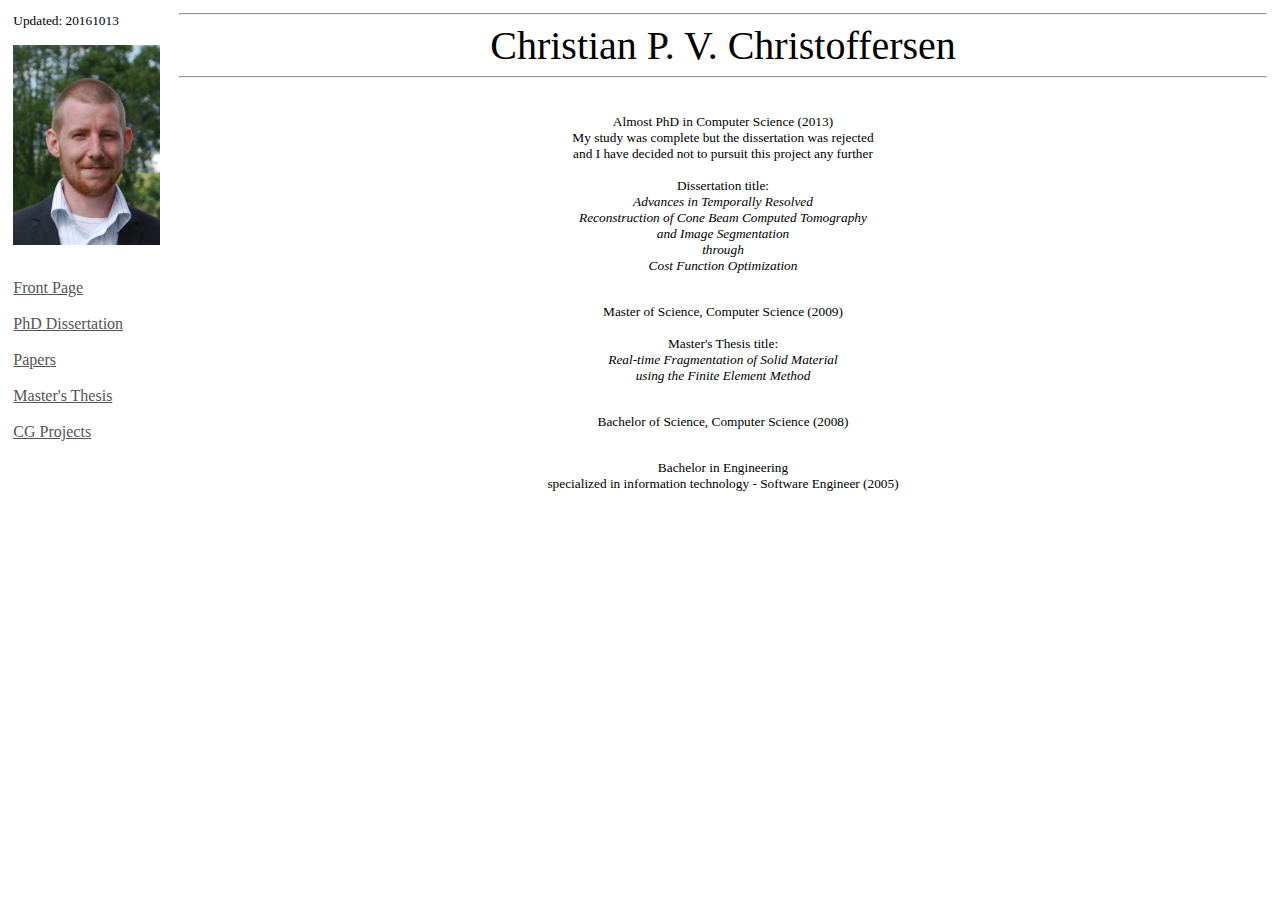
<file: index.html>
<html>
<head>
<title>CPVCs homepage</title>
<meta http-equiv="Content-Type" content="text/html; charset=utf-8"/>
<link rel="stylesheet" href="style.css" type="text/css">
</head>

<frameset cols="160px, 100%">
<frame scrolling="no" frameborder=0 noresize src="menu.html" name="menu">
<frame frameborder=0 noresize src="introduction.html" name="target">
</frameset>

</html>
</file>
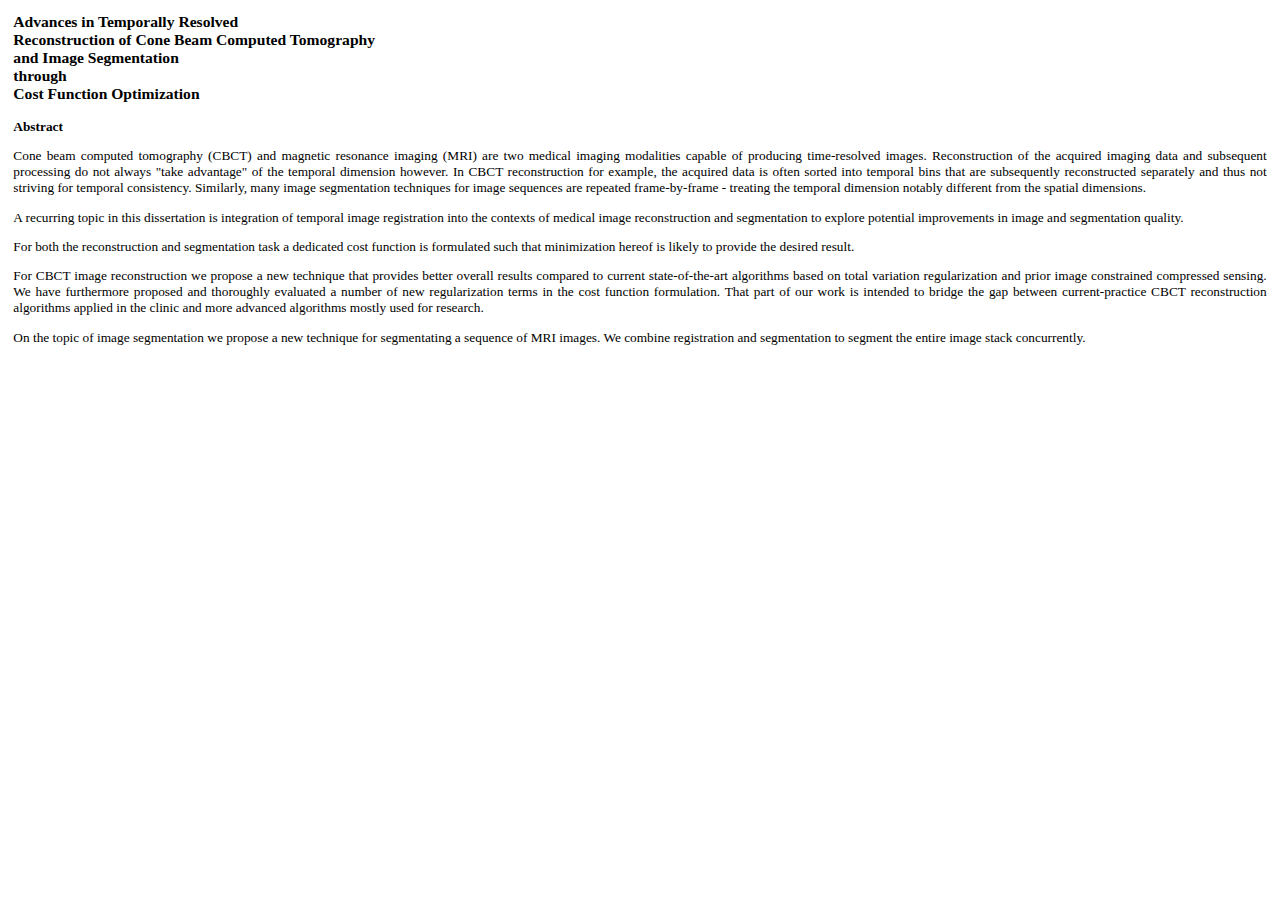
<file: dissertation-abstract.html>
<!DOCTYPE HTML PUBLIC "-//W3C//DTD HTML 4.0 Transitional//EN"/>
<html>
<head>
<meta http-equiv="Content-Type" content="text/html; charset=utf-8"/>
<link rel="stylesheet" href="style.css" type="text/css"/>
</head>
<body>

<h3>
Advances in Temporally Resolved <br>
Reconstruction of Cone Beam Computed Tomography <br>
and Image Segmentation <br>
through <br>
Cost Function Optimization
</h3>

<b>Abstract</b> 

<p><div style="overflow:auto; text-align:justify">
Cone beam computed tomography (CBCT) and magnetic resonance imaging (MRI) are two
medical imaging modalities capable of producing time-resolved images. Reconstruction of
the acquired imaging data and subsequent processing do not always "take advantage" of the
temporal dimension however. In CBCT reconstruction for example, the acquired data is often
sorted into temporal bins that are subsequently reconstructed separately and thus not striving
for temporal consistency. Similarly, many image segmentation techniques for image sequences
are repeated frame-by-frame - treating the temporal dimension notably different from the
spatial dimensions.
</div></p>
<p><div style="overflow:auto; text-align:justify">
A recurring topic in this dissertation is integration of temporal image registration into the
contexts of medical image reconstruction and segmentation to explore potential improvements
in image and segmentation quality.
</div></p>
<p><div style="overflow:auto; text-align:justify">
For both the reconstruction and segmentation task a dedicated cost function is formulated
such that minimization hereof is likely to provide the desired result.
</div></p>
<p><div style="overflow:auto; text-align:justify">
For CBCT image reconstruction we propose a new technique that provides better overall
results compared to current state-of-the-art algorithms based on total variation regularization
and prior image constrained compressed sensing. We have furthermore proposed and thoroughly
evaluated a number of new regularization terms in the cost function formulation. That part
of our work is intended to bridge the gap between current-practice CBCT reconstruction
algorithms applied in the clinic and more advanced algorithms mostly used for research.
</div></p>
<p><div style="overflow:auto; text-align:justify">
On the topic of image segmentation we propose a new technique for segmentating a
sequence of MRI images. We combine registration and segmentation to segment the entire
image stack concurrently.
</div></p>

</body>
</html>
</file>
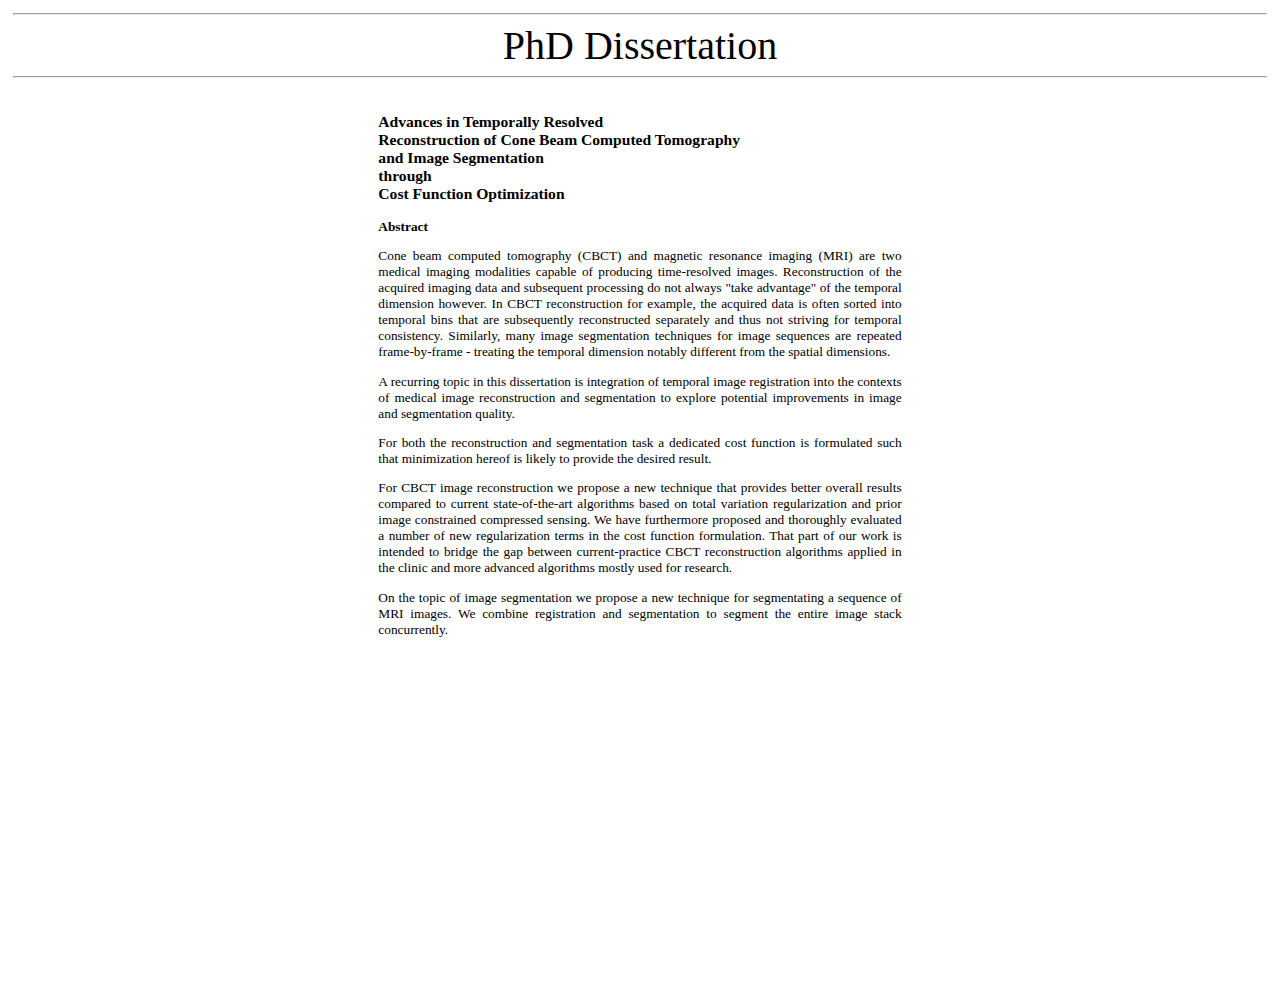
<file: dissertation.html>
<!DOCTYPE HTML PUBLIC "-//W3C//DTD HTML 4.0 Transitional//EN"/>
<html>
<head>
<meta http-equiv="Content-Type" content="text/html; charset=utf-8"/>
<link rel="stylesheet" href="style.css" type="text/css"/>
</head>
<body>
<hr>
<center>
<SPAN CLASS="bigletters">PhD Dissertation</SPAN>
<br><hr><br>
<!-- Download: <a href="reports/cpvc_dissertation_20130214.pdf" target='_blank'>PDF</a> -->
<!-- <br> -->
<!-- <br> -->
<iframe src="dissertation-abstract.html" style="width: 550px; height: 100%"
scrolling="no" marginwidth="0" marginheight="0" frameborder="0" vspace="0" hspace="0">
</iframe>

</center>
</body>
</html>
</file>
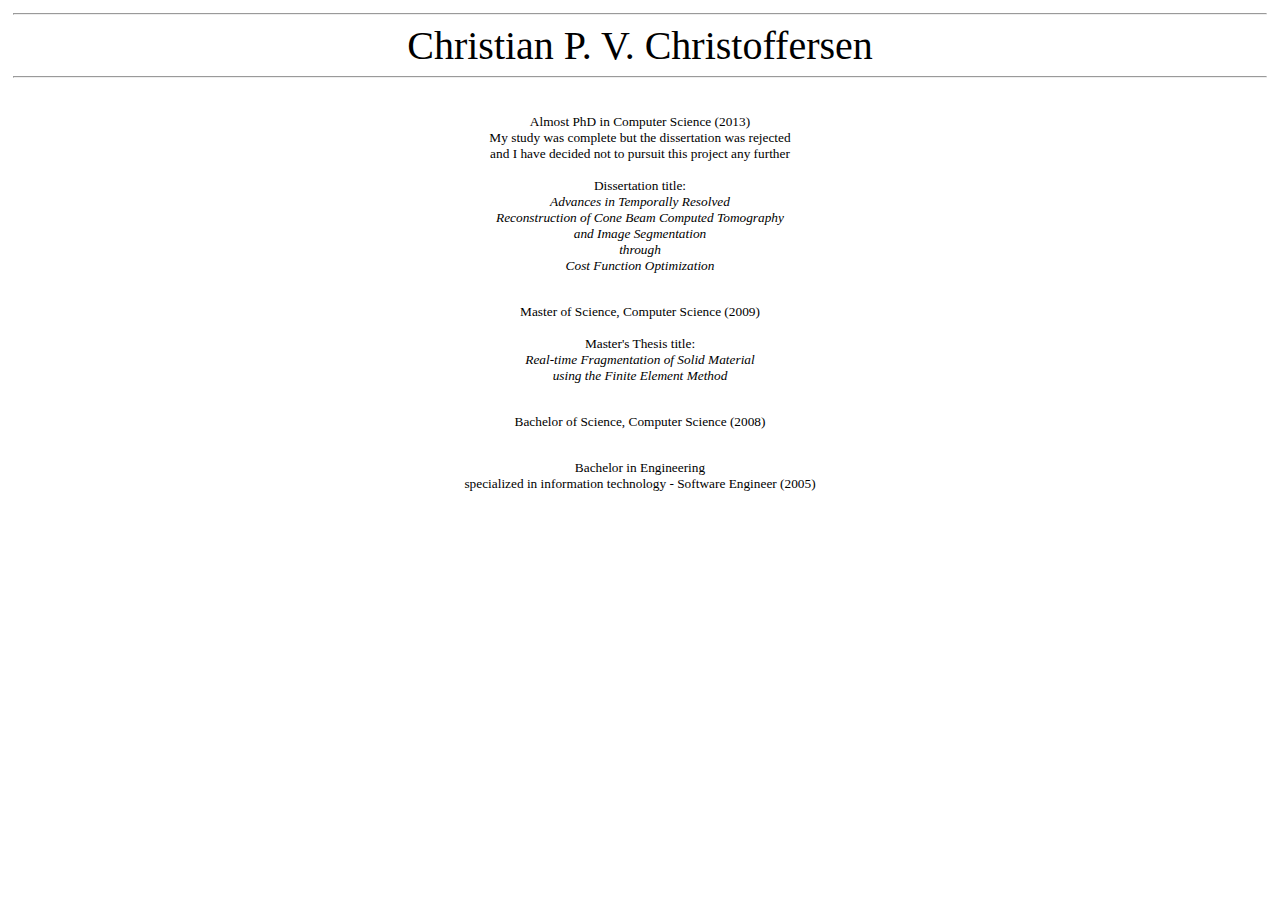
<file: introduction.html>
<!DOCTYPE HTML PUBLIC "-//W3C//DTD HTML 4.0 Transitional//EN"/>
<html>
<head>
<meta http-equiv="Content-Type" content="text/html; charset=utf-8"/>
<link rel="stylesheet" href="style.css" type="text/css"/>
</head>
<body>

<hr>
<center>
<SPAN CLASS="bigletters">Christian P. V. Christoffersen</SPAN>
<br><hr><br>

<!-- <font color="red"> -->
<!-- <p> -->
<!-- Dissertation is currently not available online. -->
<!-- </p> -->
<!-- </font> -->

<!-- <br> -->

<p>
Almost PhD in Computer Science (2013) <br>
My study was complete but the dissertation was rejected <br>
and I have decided not to pursuit this project any further<br>
<br>
Dissertation title: <br>
<em>
Advances in Temporally Resolved <br>
Reconstruction of Cone Beam Computed Tomography <br>
and Image Segmentation <br>
through <br>
Cost Function Optimization <br>
</em>
</p> 

<hr style="height:1pt; visibility:hidden;" />

<p>
Master of Science, Computer Science (2009)<br>
<br>
Master's Thesis title: <br>
<em>
Real-time Fragmentation of Solid Material <br>
using the Finite Element Method
</em>
</p> 

<hr style="height:1pt; visibility:hidden;" />

<p>
Bachelor of Science, Computer Science (2008)
</p>

<hr style="height:1pt; visibility:hidden;" />

<p>
Bachelor in Engineering <br>
specialized in information technology - Software Engineer (2005)
</p> 

</center>
</body>
</html>
</file>
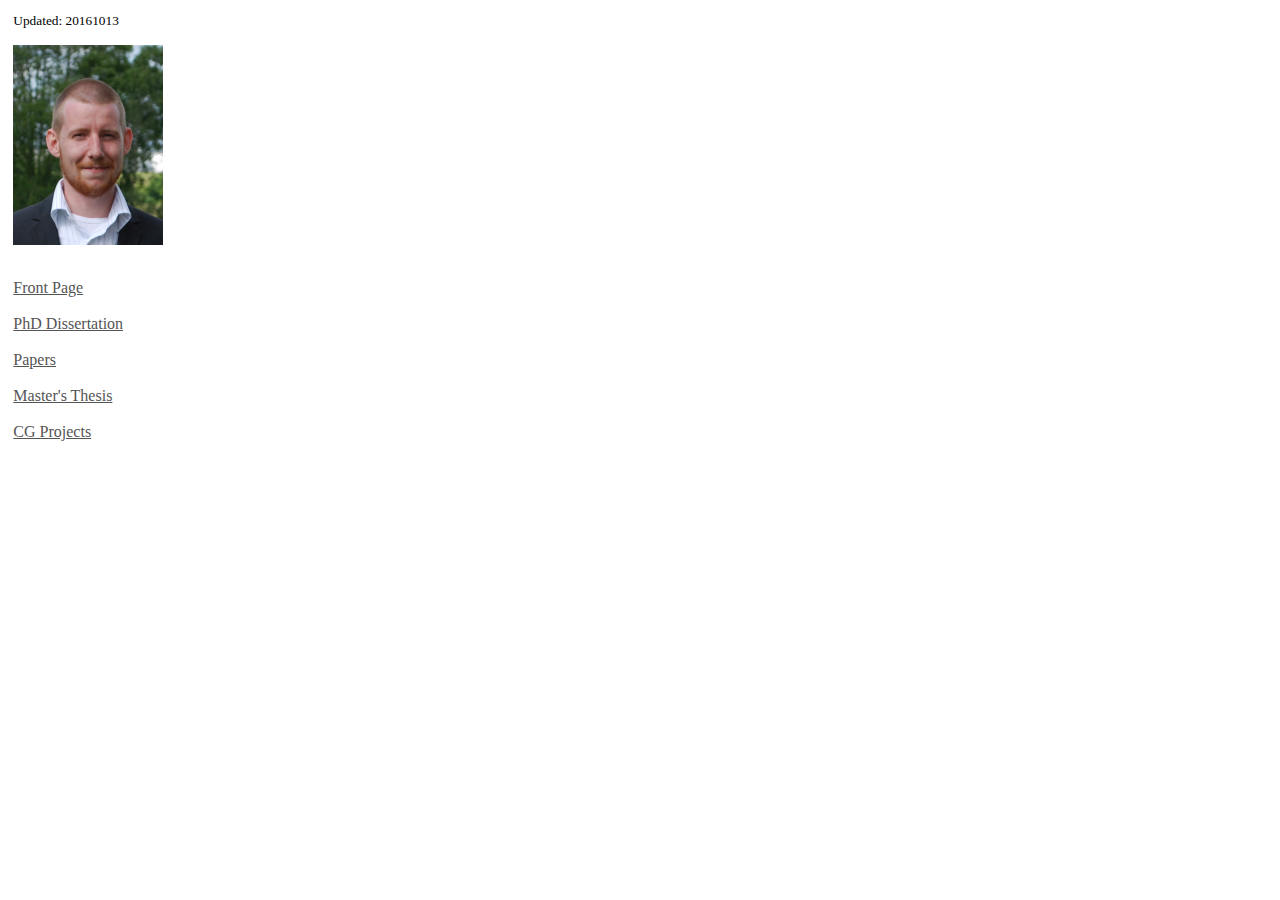
<file: menu.html>
<!DOCTYPE HTML PUBLIC "-//W3C//DTD HTML 4.0 Transitional//EN">
<html><head>

Updated: 20161013 <br><br>
<img src="cpvc.jpg" width="150px">

<meta http-equiv="Content-Type" content="text/html; charset=utf-8"/>
<link rel="stylesheet" href="style.css" type="text/css"></head><body><br>

<big>
<br>
<!-- <b>Links:</b> -->
</p>
<a href="introduction.html" target="target">Front Page
<br>
<br>
<!-- <a href="dissertation.html" target="target">PhD Dissertation -->
<a href="dissertation.html" target="target">PhD Dissertation
<br>
<br>
<a href="papers.html" target="target">Papers
<br>
<br>
<a href="thesis.html" target="target">Master's Thesis
<br>
<br>
<a href="projects.html" target="target">CG Projects
</a><p></p>

</big>



</body></html>
</file>
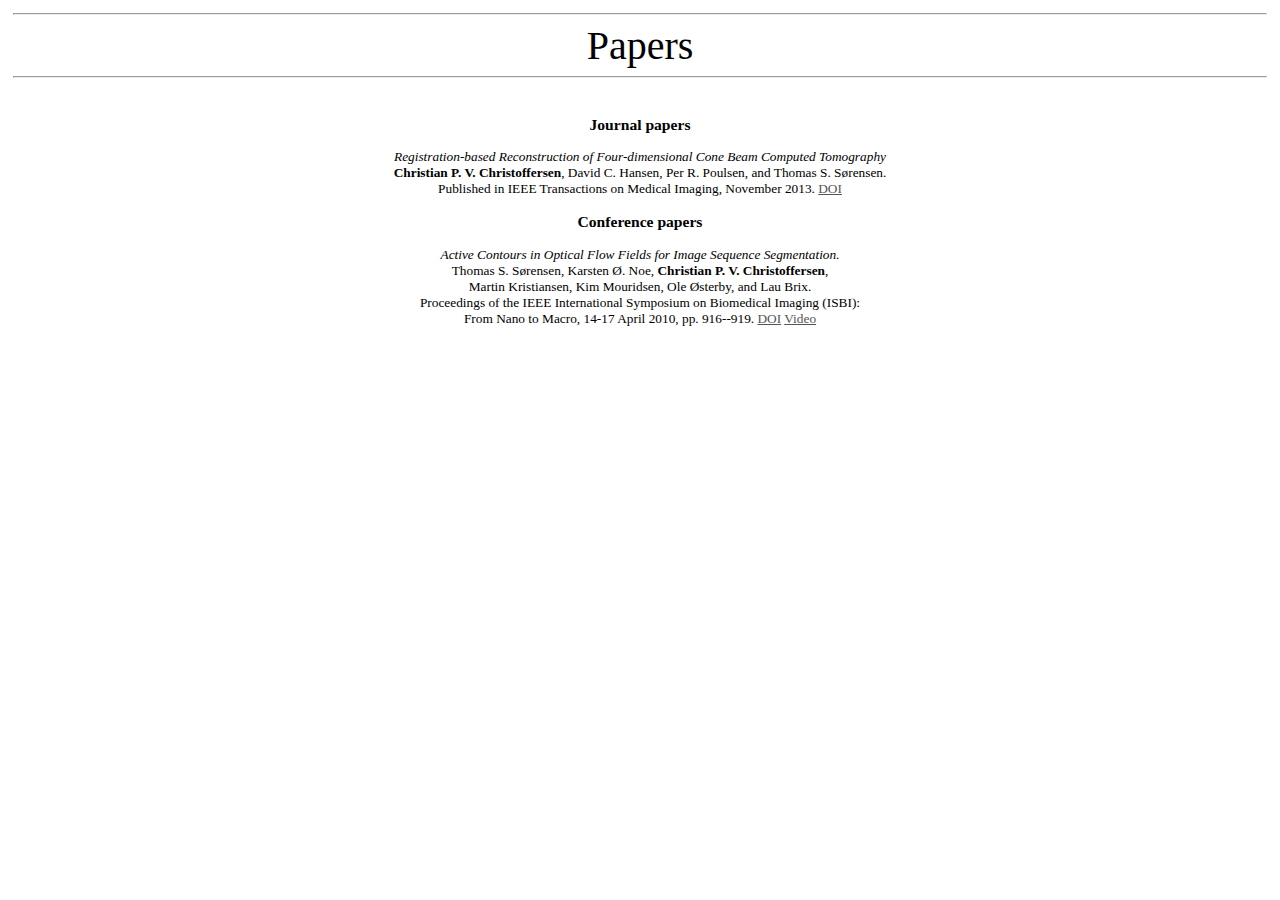
<file: papers.html>
<!DOCTYPE HTML PUBLIC "-//W3C//DTD HTML 4.0 Transitional//EN"/>
<html>
<head>
<meta http-equiv="Content-Type" content="text/html; charset=utf-8"/>
<link rel="stylesheet" href="style.css" type="text/css"/>
</head>
<body>

<hr>
<center>
<SPAN CLASS="bigletters">Papers</SPAN>
<br><hr><br>

<h3>Journal papers</h3> 
<!-- <p class='vspace'><em> -->
<!-- A Comparison of l1- and l2-based Regularization Terms for Iterative Reconstruction of <br> Four-dimensional Cone Beam Computed Tomography -->
<!-- </em> <br> -->
<!-- <strong>Christian P. V. Christoffersen</strong>, David C. Hansen, Per R. Poulsen, and Thomas S. Sørensen. <br> -->
<!-- Submitted to Medical Physics, January 2013. -->
<!-- <a class='urllink' href='papers/2013-mp.pdf' target='_blank'>PDF</a>  -->
<!-- </p>  -->

<p class='vspace'><em>
Registration-based Reconstruction of Four-dimensional Cone Beam Computed Tomography
</em> <br>
<strong>Christian P. V. Christoffersen</strong>, David C. Hansen, Per R. Poulsen, and Thomas S. Sørensen.<br>
Published in IEEE Transactions on Medical Imaging, November 2013.
<a class='urllink' href='http://dx.doi.org/10.1109/TMI.2013.2272882' target='_blank'>DOI</a>
<!-- <a class='urllink' href='papers/2012-tmi.pdf' target='_blank'>PDF</a>  -->
</p> 

<div class='vspace'></div>

<h3>Conference papers</h3> 
<p class='vspace'><em>
Active Contours in Optical Flow Fields for Image Sequence Segmentation.
</em><br>
Thomas S. Sørensen, Karsten Ø. Noe, <strong>Christian P. V. Christoffersen</strong>, <br>
Martin Kristiansen, Kim Mouridsen, Ole Østerby, and Lau Brix. <br>
Proceedings of the IEEE International Symposium on Biomedical
Imaging (ISBI): <br> From Nano to Macro, 14-17 April 2010, pp. 916--919. 
<!-- <a class='urllink' href='papers/2010-isbi.pdf' rel='nofollow'>PDF</a>  -->
<a class='urllink' href='http://dx.doi.org/10.1109/ISBI.2010.5490136' target='_blank'>DOI</a>
<a class='urllink' href='http://www.youtube.com/watch?v=rYqkv6nzRkQ' target='_blank'>Video</a>
</p>
 
</big>
</center>

</body>
</html>
</file>
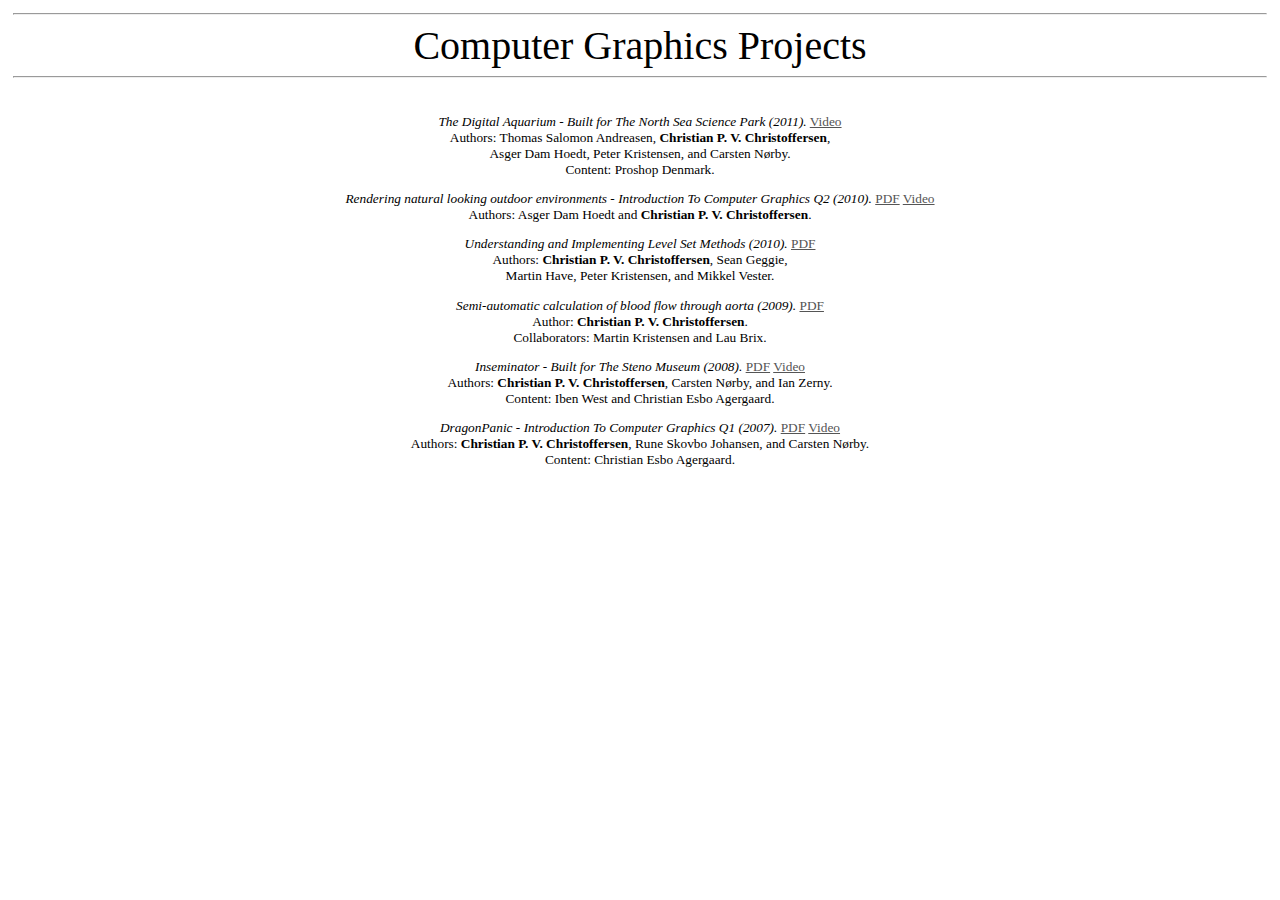
<file: projects.html>
<!DOCTYPE HTML PUBLIC "-//W3C//DTD HTML 4.0 Transitional//EN"/>
<html>
<head>
<meta http-equiv="Content-Type" content="text/html; charset=utf-8"/>
<link rel="stylesheet" href="style.css" type="text/css"/>
</head>
<body>
<center>

<hr>
<SPAN CLASS="bigletters">Computer Graphics Projects</SPAN>
<br><hr><br>

<!-- <h3>Previous Projects</h3>  -->

<p><em>The Digital Aquarium - Built for The North Sea Science Park (2011).</em>
<a class='urllink' href='http://www.youtube.com/watch?v=rSuSul5DX7g' target='_blank'>Video</a>
<br> Authors: 
Thomas Salomon Andreasen,
<strong>Christian P. V. Christoffersen</strong>,<br>
Asger Dam Hoedt,
Peter Kristensen, and
Carsten Nørby.
<br> Content: Proshop Denmark.
</p> 

<p><em>Rendering natural looking outdoor environments - Introduction To Computer Graphics Q2 (2010).</em>
<a class='urllink' href='reports/cg-part2.pdf' target='_blank'>PDF</a>
<a class='urllink' href='http://www.youtube.com/watch?v=bh6drsD9-AQ' target='_blank'>Video</a>
<br> Authors: Asger Dam Hoedt and <strong>Christian P. V. Christoffersen</strong>. <br>
</p> 

<p><em>Understanding and Implementing Level Set Methods (2010).</em>
<a class='urllink' href='reports/levelsets.pdf' target='_blank'>PDF</a>
<br> Authors: <strong>Christian P. V. Christoffersen</strong>, Sean Geggie, <br> Martin Have, Peter Kristensen, and Mikkel Vester. <br>
</p> 

<p><em>Semi-automatic calculation of blood flow through aorta (2009).</em>
<a class='urllink' href='reports/autoflow.pdf' target='_blank'>PDF</a>
<br> Author: <strong>Christian P. V. Christoffersen</strong>.
<br> Collaborators: Martin Kristensen and Lau Brix.
</p>

<p><em>Inseminator - Built for The Steno Museum (2008).</em>
<a class='urllink' href='reports/inseminator.pdf' target='_blank'>PDF</a>
<a class='urllink' href='http://www.youtube.com/watch?v=A6mr3gSP12M' target='_blank'>Video</a>
<br> Authors: <strong>Christian P. V. Christoffersen</strong>, Carsten Nørby, and Ian Zerny.
<br> Content: Iben West and Christian Esbo Agergaard.
</p>

<p><em>DragonPanic - Introduction To Computer Graphics Q1 (2007).</em>
<a class='urllink' href='reports/cg-part1.pdf' target='_blank'>PDF</a>
<a class='urllink' href='http://www.youtube.com/watch?v=7jOCrvOPJWk' target='_blank'>Video</a>
<br> Authors: <strong>Christian P. V. Christoffersen</strong>, Rune Skovbo Johansen, and Carsten Nørby.
<br> Content: Christian Esbo Agergaard.
</p>

<!-- <br> -->
<!-- <br> -->

<!-- <h3>Affiliations</h3>  -->
<!-- <p class='vspace'><a class='urllink' href='http://www.openengine.dk' target='_blank'>OpenEngine</a></p> -->
<!-- <div class='vspace'></div> -->
<!-- <p class='vspace'><a class='urllink' href='http://cs.au.dk/research/research-areas/computer-graphics-and-image-processing/' target='_blank'>Computer Graphics and Image Processing Group</a></p> -->
</big>
</center>

</body>
</html>
</file>
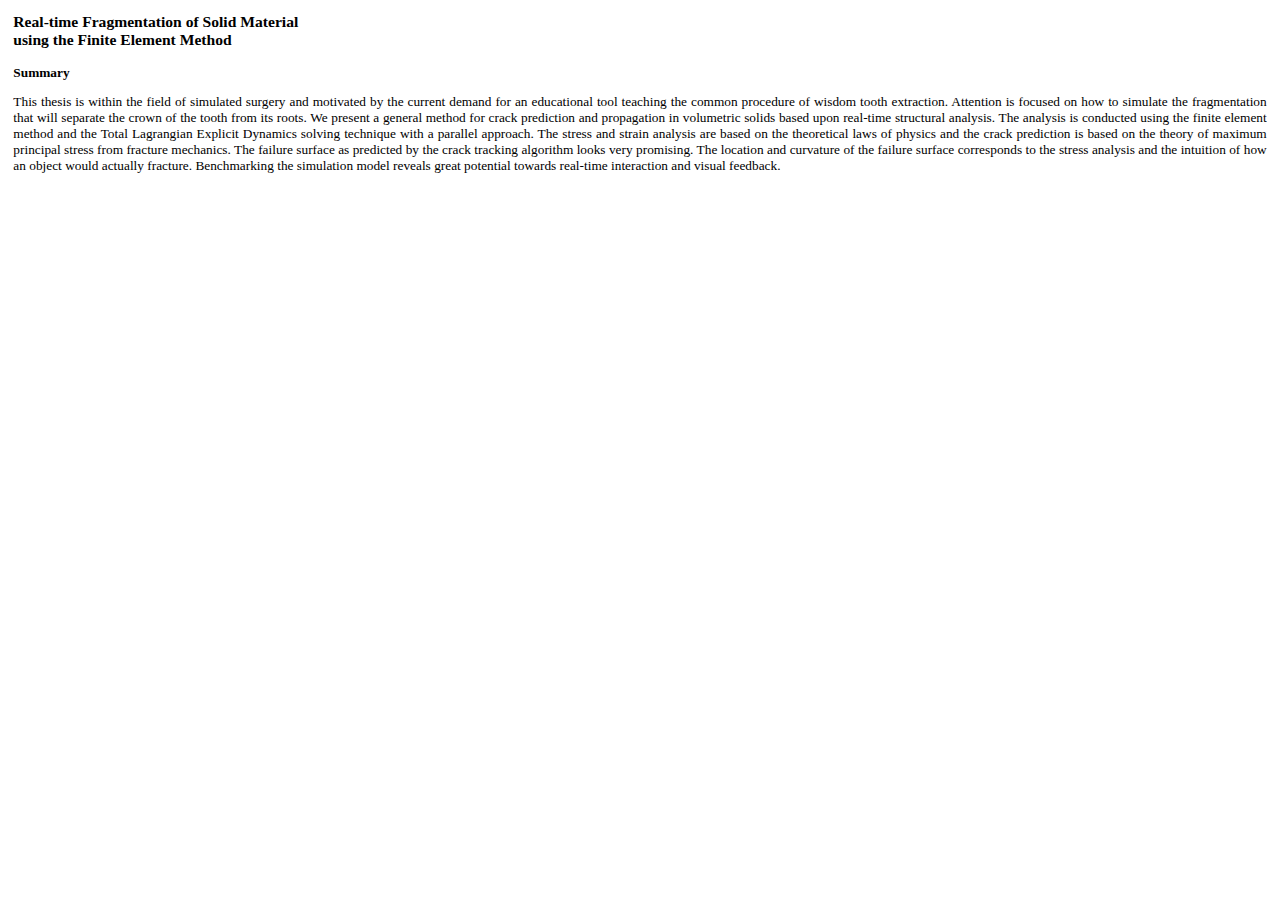
<file: thesis-abstract.html>
<!DOCTYPE HTML PUBLIC "-//W3C//DTD HTML 4.0 Transitional//EN"/>
<html>
<head>
<meta http-equiv="Content-Type" content="text/html; charset=utf-8"/>
<link rel="stylesheet" href="style.css" type="text/css"/>
</head>
<body>

<h3>
Real-time Fragmentation of Solid Material <br>
using the Finite Element Method
</h3>

<b>Summary</b> 

<p><div style="overflow:auto; text-align:justify">
This thesis is within the field of simulated surgery and motivated by
the current demand for an educational tool teaching the common
procedure of wisdom tooth extraction. Attention is focused on how to
simulate the fragmentation that will separate the crown of the tooth
from its roots. We present a general method for crack prediction
and propagation in volumetric solids based upon real-time structural
analysis. The analysis is conducted using the finite element method
and the Total Lagrangian Explicit Dynamics solving technique with
a parallel approach. The stress and strain analysis are based on the
theoretical laws of physics and the crack prediction is based on the
theory of maximum principal stress from fracture mechanics. The
failure surface as predicted by the crack tracking algorithm looks
very promising. The location and curvature of the failure surface
corresponds to the stress analysis and the intuition of how an object
would actually fracture. Benchmarking the simulation model reveals
great potential towards real-time interaction and visual feedback.
</p>

</body>
</html>
</file>
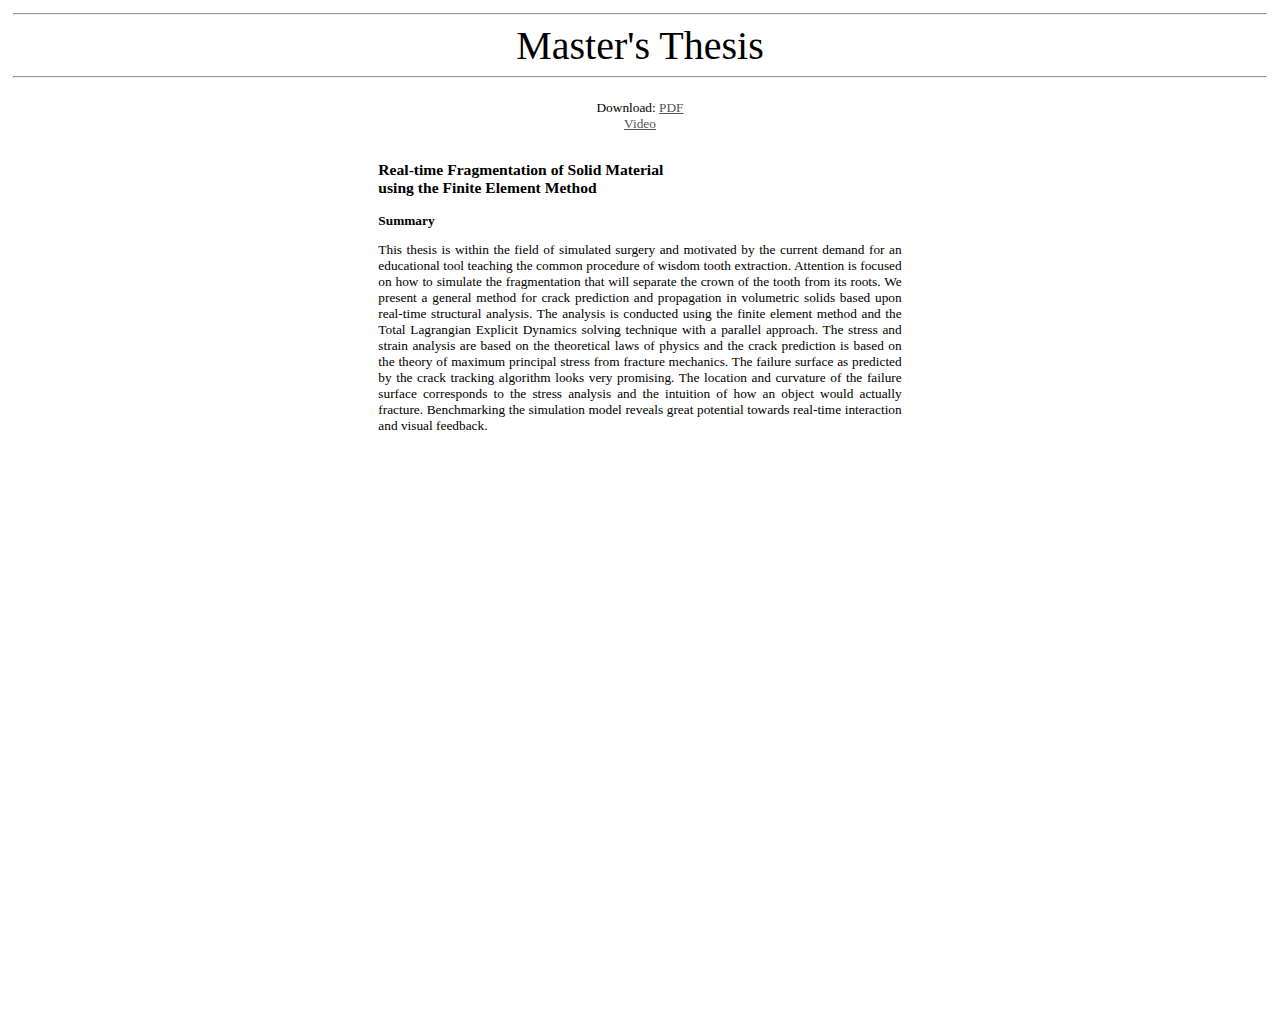
<file: thesis.html>
<!DOCTYPE HTML PUBLIC "-//W3C//DTD HTML 4.0 Transitional//EN"/>
<html>
<head>
<meta http-equiv="Content-Type" content="text/html; charset=utf-8"/>
<link rel="stylesheet" href="style.css" type="text/css"/>
</head>
<body>
<hr>
<center>
<SPAN CLASS="bigletters">Master's Thesis</SPAN>
<br><hr><br>
Download: 
<a href="reports/thesis.pdf" target='_blank'>PDF</a>
<br>
<a href="http://www.youtube.com/watch?v=vY0_CykgZz4" target='_blank'>Video</a>
<br>
<br>
<iframe src="thesis-abstract.html" style="width: 550px; height: 100%"
scrolling="no" marginwidth="0" marginheight="0" frameborder="0" vspace="0" hspace="0">
</iframe>

</center>
</body>
</html>
</file>
<file: style.css>
BODY {
/*   background : #b7c7ff; */
  color: #000000;
  text-align: left;
  font-family: georgia, times new roman, arial;
  font-size: 10pt;
  margin: 1em 1em 1em 1em;
}

A:link { color: 555555 }
A:visited { color: 000000 }
A:active { color: 000000 }
A:hover { color: 000000 }

html {
   overflow-x: hidden;
   overflow-y: auto;
}

P {
  text-align: center;
  font-family: georgia, times new roman, arial;
}

UL {
  text-align: left;
  font-family: georgia, times new roman, arial;
}

OL {
  text-align: left;
  font-family: georgia, times new roman, arial;
}

TD {
  padding-left: 1em;
  padding-right: 1em;
}

.biggerletters
{
font-size:200%;
}

.bigletters
{
font-size:300%;
}

.redlink {
color: #FF0000;
}
</file>
